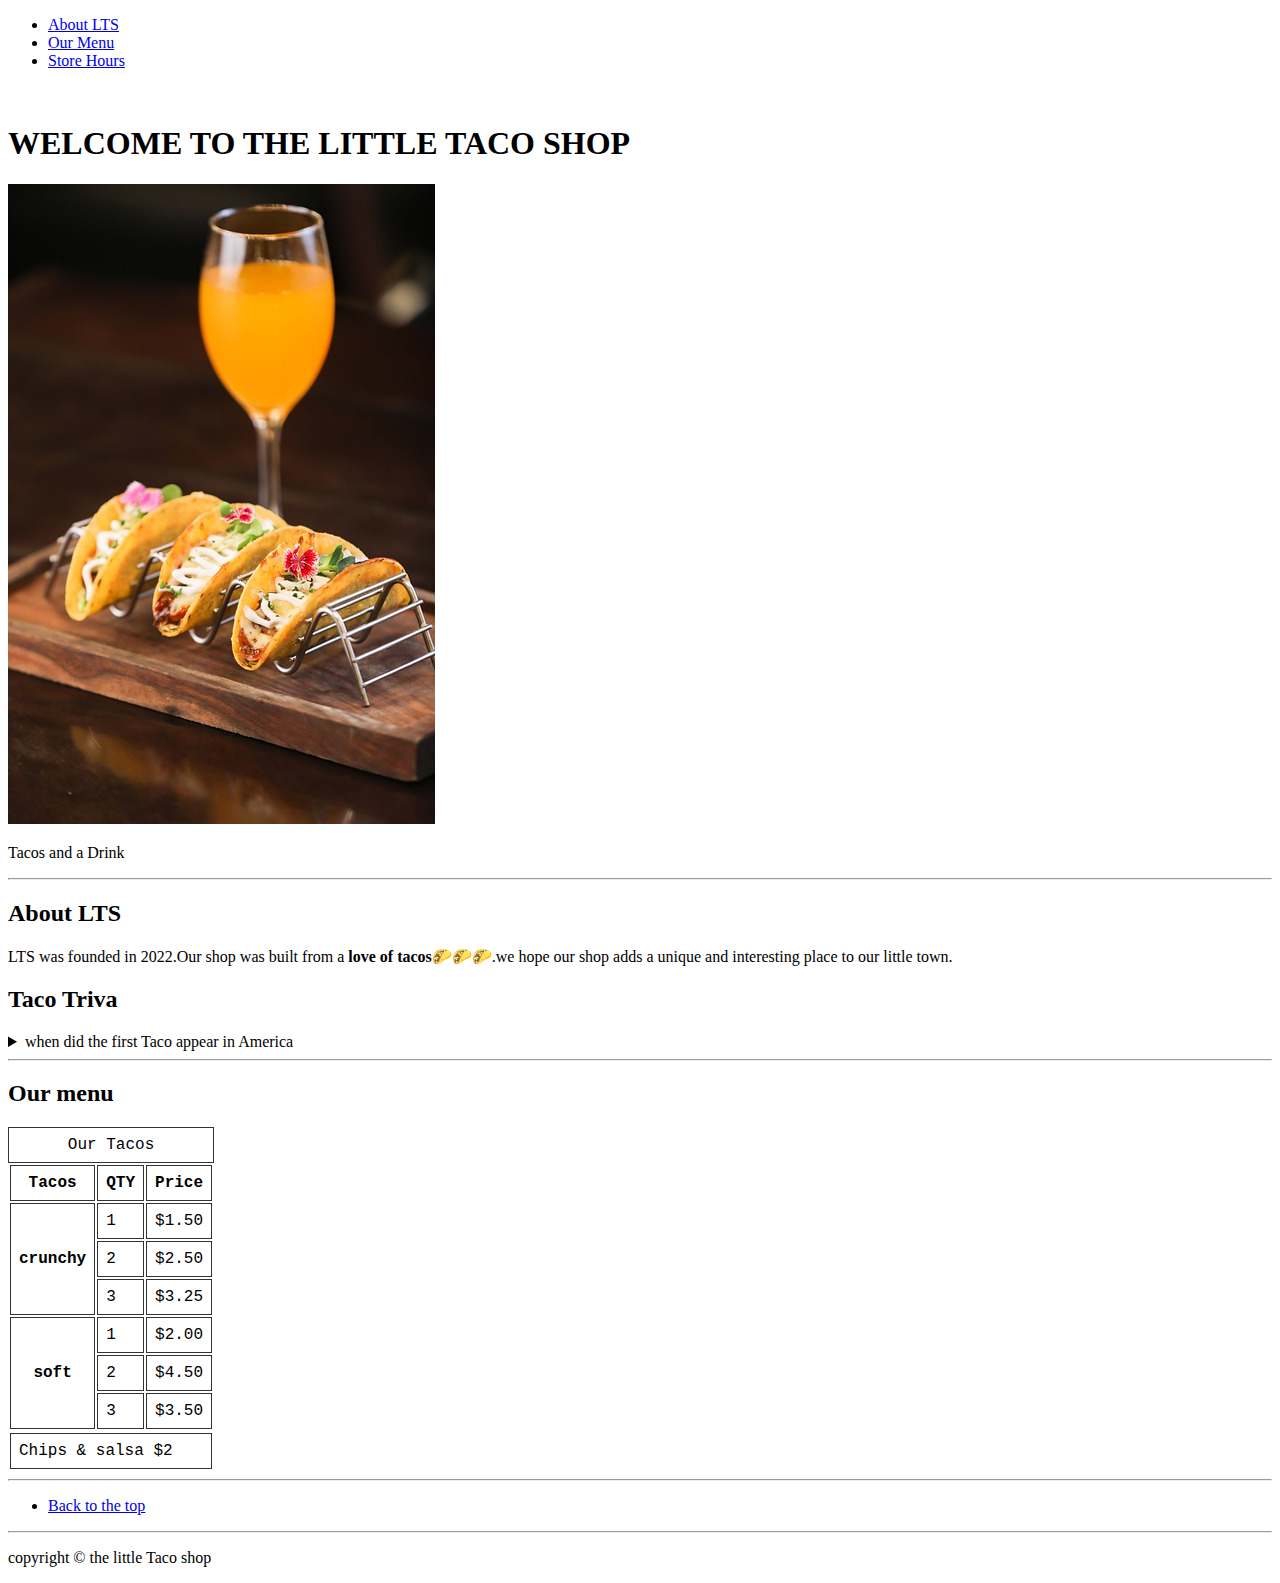
<file: index.html>
<!DOCTYPE html>
<html lang="en">
<head>
    <meta charset="UTF-8">
    <meta name="viewport" content="about my taco shop">
    <title>Taco shop</title>
    <link rel="stylesheet" href="style.css">
    <link rel="icon" href="taco icon.png" type="">
<body>
    <nav aria-label="main">
        <ul>
            <li>
                <a href="#About LTS">About LTS

                </a>
            </li>
            <li>
                
                <a href="#Our Menu">Our Menu
                
                </a>
            </li>
            <li>
                
                <a href="storehours.html">Store Hours
                
                </a>
            </li>
        </ul>
        </nav>
    <br>
    <main>
<section id="Back to the top">
    <h1>WELCOME TO THE LITTLE TACO SHOP</h1>
    <img src="/tacos.jpg" alt="tacos">
    <P>Tacos and a Drink</P>
</section>
    <hr>
    <section1 id="About LTS">
    <h2>About LTS</h2>
    <p>LTS was founded in 2022.Our shop was built from a <strong>love of tacos</strong>🌮🌮🌮.we hope
    our shop adds a unique and interesting place to our little town.</p>
    <h2>Taco Triva</h2>
    <details>
        <summary>
            when did the first Taco appear in America

        </summary>
        <p>Jeffery M. pILCHER.taco historian and professor of history at the university of Minnesota,
            says the earliestbmention of tacos in the united state are in a newspaper from 
            <time datetime="1905">1905</time>.(source:<cite><a href="https//www.smithsonianmag.com/arts-culture/whre-did-the-tac0
                -come-from-81228162/" target="-blank">smithsonian magazine</a></cite>)
            
        </p>
    </details>
</main>
    <hr>
    <main>
    <section2 id="Our Menu">
    <h2>Our menu</h2>
    <table>
        <caption>Our Tacos</caption>
        <thead>
        <tr>
            <th>Tacos</th>
            <th>QTY</th>
            <th>Price</th>
        </tr>
    </thead>
    <body>
        <tr>

            <th scope="3" rowspan="3">
                crunchy
            </th>
            <td>
                1
            </td>
            <td>$1.50</td>
            <tr>
                <td>2</td>
                <td>$2.50</td>
            </tr>
                <tr>
                <td>3</td>
                <td>$3.25</td>
            </tr>
        </tr>
        <tr>
            <th scope="3" rowspan="3">
                soft
            </th>
        </th>
            <td>
                1
            </td>
            <td>$2.00</td>
            <tr>
                <td>2</td>
                <td>$4.50</td>
            </tr>
        </tr>
        <tr>
            <td>
                3
            </td>
            <td>$3.50</td>
        </tr>
        <tr>
    
              <tfoot>
                <tr>
                    <td colspan="3">
                         Chips & salsa $2
                    </td>
                </tr>
              </tfoot>
    </body>
    </table>
    </section2>
<hr>
<nav>
    <ul>
        <li>
            <a href="#">
                Back to the top</a>
            
            </li>
            
    </ul>
</main>
    <hr>
    <footer>
        <P>copyright &copy; the little Taco shop</P>
        
        </footer>
</nav>
</section>
</body>
</html>
</file>
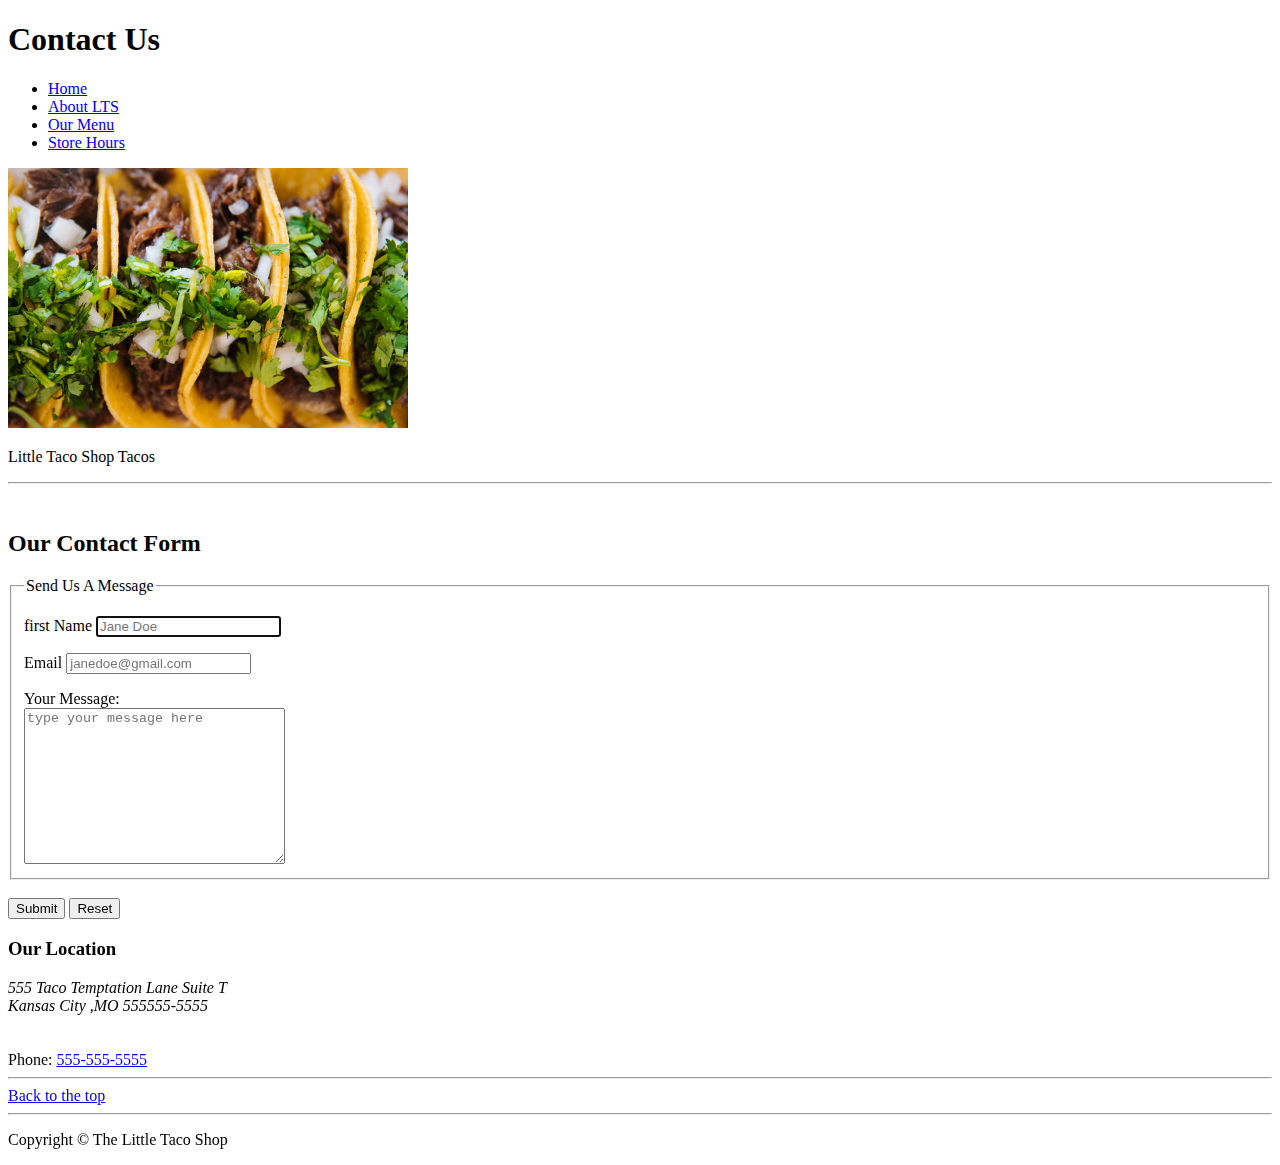
<file: contactus.html>
<!DOCTYPE html>
<html lang="en">
<head>
    <meta charset="UTF-8">
    <meta name="viewport" content="contact page for tacos SHOP">
    <link rel="icon" href="taco icon.png" type="">
    <title>Contactus</title>
</head>
<body>
  <h1>Contact Us</h1>
  <nav aria-label="main">
    <ul>
        <li>
            
                    <a href="index.html">Home</a>
                
                
            </li>
        <li>
            <a href="/#About LTS">About LTS

            </a>
        </li>
        <li>
        
                <a href="/#Our Menu">Our Menu
                </a>
        
        </li>
        <li>
        
            <a href="storehours.html">Store Hours
            
            </a>
        </li>
    </ul>
    </nav>
    <img src="tacos 2.png" alt="tacos">
    <p>Little Taco Shop Tacos</p>
    <hr>
    <br>
    <section>
    <article id="contact form">
    <h2>Our Contact Form</h2>
    <form action="https://httpbin.org/get"
    method="get">

        <fieldset> 
            <legend> Send Us A Message</legend>
        <p>
        
        <label for="first Name"> first Name</label>
        <input type="text" name="firstName"
        id="firstName" placeholder="Jane Doe" autocomplete="on" 
        required autofocus> 
</p>
<p>
        <label for="Email">Email</label>
        <input type="text" name="Email"
        id="Email" placeholder="janedoe@gmail.com" autocomplete="on" 
        required > 
    </p>
    <legend></legend>
    <label for="message">Your Message:</label>
    <br>
    <textarea name="Message" id="message"
    cols="30" rows="10"
    placeholder="type your message here "></textarea>
</fieldset>
<br>
<button type="submit">Submit</button>
<button type="reset">Reset</button>
</form>
</section>
<section>
<h3> Our Location</h3>

    <address>
        555 Taco Temptation Lane Suite T <br>
    Kansas City ,MO 555555-5555
    </address>
    <br> <br>

    Phone: <a href="tel:+55555555555">555-555-5555</a>
</section>
<hr>
<a href="#">
    Back to the top</a>
    <hr>
<footer>
    <p>Copyright &copy; The Little Taco Shop</p>
</footer>
</body>
</html>
</file>
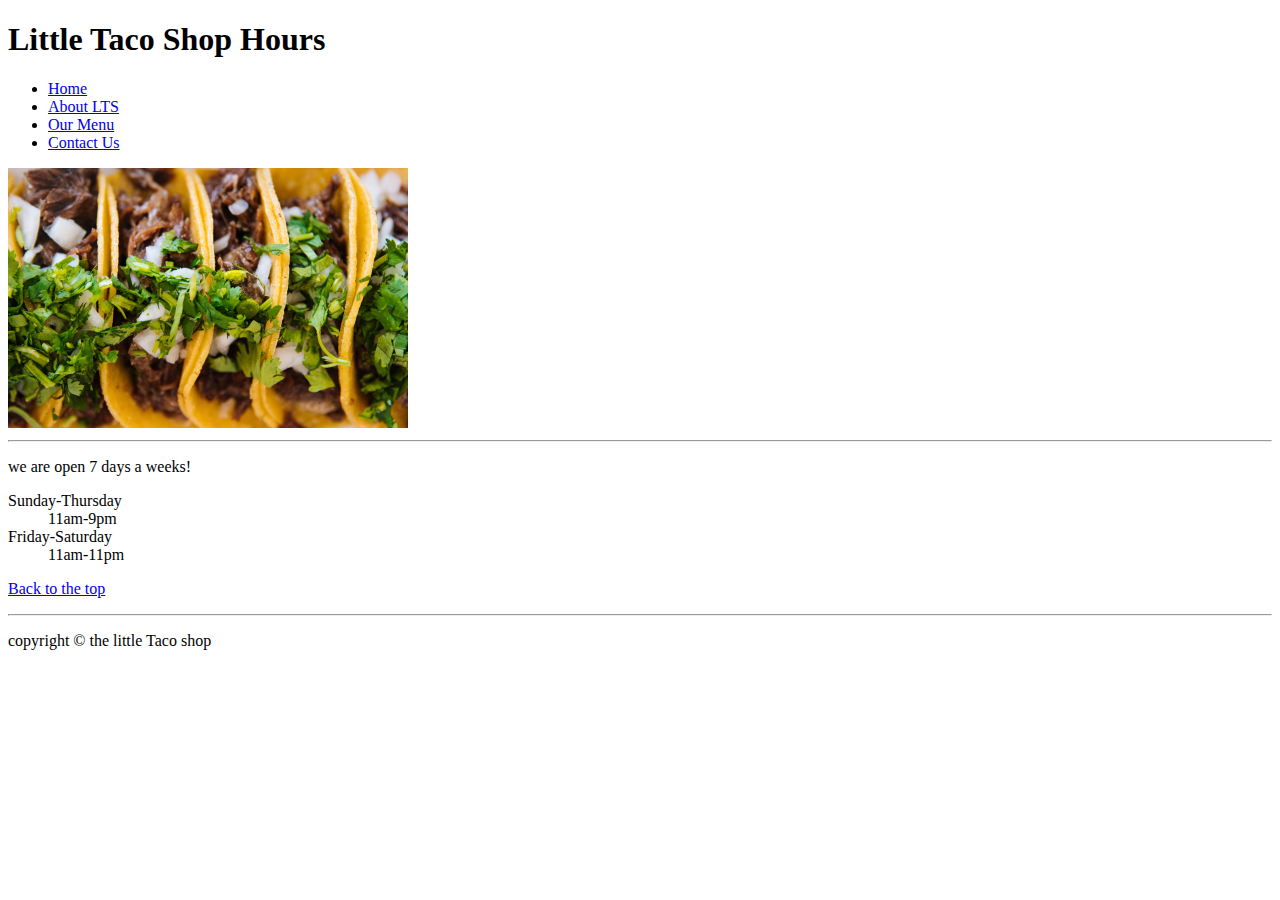
<file: storehours.html>
<!DOCTYPE html>
<html lang="en">
<head>
    <meta charset="UTF-8">
    <meta name="viewport" content="shop store hours">
    <link rel="icon" href="taco icon.png" type="">
    <title> store hours</title>
</head>
<body>
    <h1>Little Taco Shop Hours</h1>
    <nav aria-label="main">
        <ul>
            <li>
            
                    <a href="index.html">Home
                    </a>  
                    
               
                
            </li>
            <li>
                
                    <a href="/#About LTS">About LTS

                    </a>
                    
            </li>
            <li>
                
                <a href="/#Our Menu">Our Menu
                </a>
                
               
            </li>
            <li>
                
                <a href="contactus.html">Contact Us
                </a>
                
            </li>
        </ul>
        </nav>
        <img src="tacos 2.png" alt="tacos img">
<hr>
<p>we are open 7 days a weeks!</p>
<dl>
    <dt>Sunday-Thursday</dt>
    <dd>11am-9pm</dd>
    <dt>Friday-Saturday</dt>
    <dd>11am-11pm</dd>
</dl>
<P>
<a href="#">
    Back to the top</a>

<hr>
<footer>
<P>copyright &copy; the little Taco shop</P>

</footer>
</body>
</html>
</file>
<file: style.css>
th, td, caption {
    border: 1px solid #333;
    font-family: 'Courier New', Courier, monospace;
    border-collapse: separate;
    padding: 0.5rem;
}
</file>
